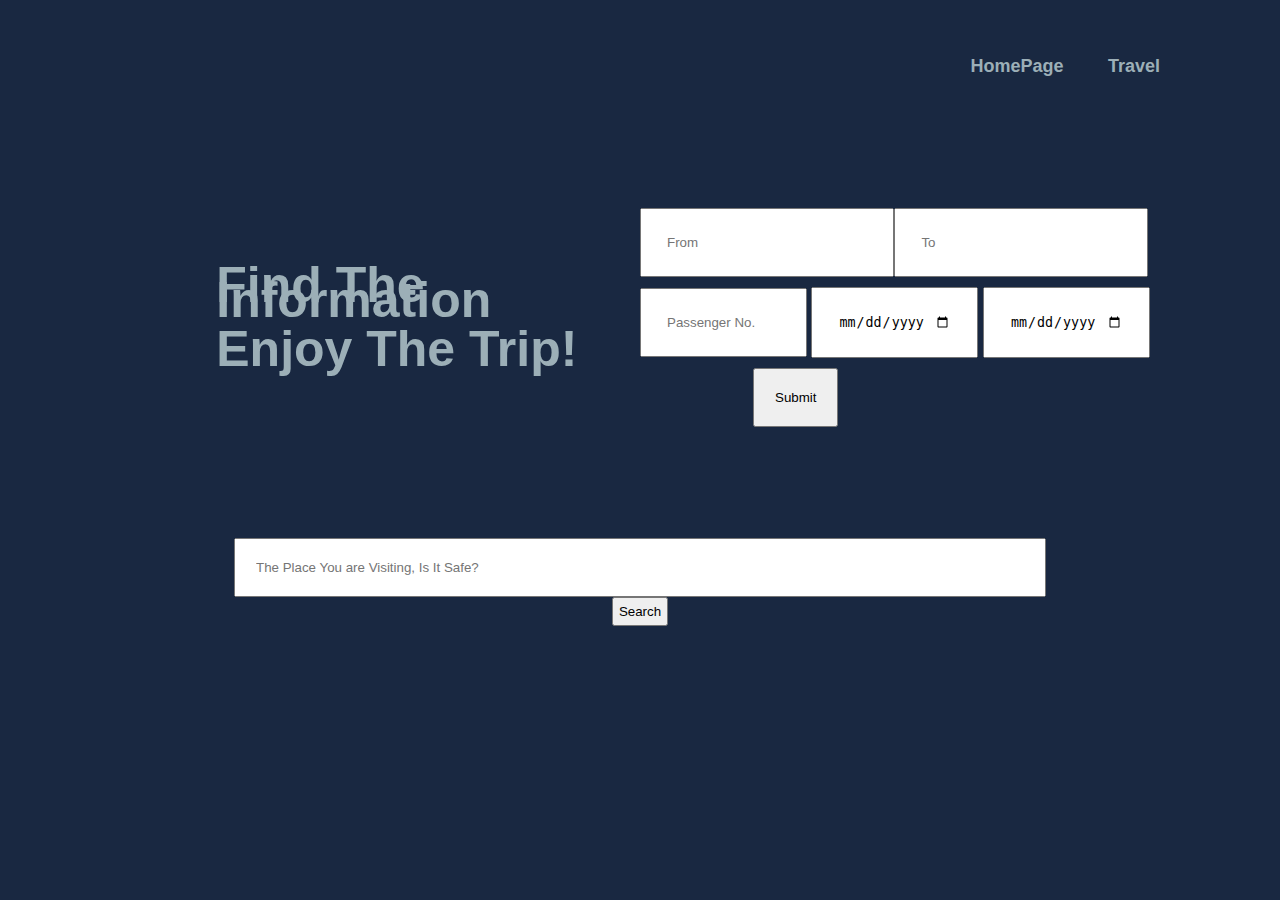
<file: Travel-2.0-main/Travel2.0/app2/index.html>
<!DOCTYPE html>
<html>

<head>
    <meta name="viewport" content="width=device-width, initial-scale=1">
    <style>
        body {
            margin: 0;
            font-family: sans-serif;
        }
        
        .topnav {
            display: flex;
            align-items: center;
            padding: 20px;
        }
        
        nav {
            margin-right: 80px;
            flex: 1;
            text-align: right;
        }
        
        nav ul {
            display: inline-block;
            list-style-type: none;
        }
        
        nav ul li {
            display: inline-block;
            margin: 20px;
        }
        
        a {
            text-decoration: none;
            color: #9cafb7;
            font-size: 18px;
            font-weight: bold;
        }
        
        a:hover {
            color: white;
        }
        
        .row {
            display: flex;
            align-items: center;
            flex-wrap: wrap;
            justify-content: space-around;
        }
        
        .col2 {
            flex-basis: 50%;
            min-width: 300px;
            margin: auto;
        }
        
        .col2 h1 {
            font-size: 50px;
            padding-left: 25%;
            line-height: 15px;
        }
        
        .col3 {
            flex-basis: 30%;
            min-width: 250px;
            margin-bottom: 10px;
            display: inline-block;
        }
        
        .col3 input {
            width: 80%;
            padding: 25px;
        }
        
        .header {
            margin: 50px;
            background-repeat: no-repeat;
            padding: 25px;
            border-color: black;
        }
    </style>
</head>

<body style="background-color: #192841; color: #9cafb7;">

    <div class="topnav">
        <nav>
            <ul>
                <li><a href="main.html">HomePage</a></li>
                <li><a href="index.html">Travel</a></li>
            </ul>
        </nav>
    </div>
    <div class="header">
        <div class="row">
            <div class="col2">
                <h1>Find The Information</h1>
                <h1>Enjoy The Trip!</h1>
            </div>
            <div class="col2">
                <div class="col3">
                    <input type="text" placeholder="From">
                </div>
                <div class="col3">
                    <input type="text" placeholder="To">
                </div>

                <div class="col3">

                    <input type="number" style="width:20%;" placeholder="Passenger No.">
                    <input type="date" style="width:20%;">
                    <input type="date" style="width:20%;">

                </div><br>
                <button type="submit" style="padding: 20px; margin-left: 20%;">Submit</button>

            </div>

        </div>
    </div>
    <br>
    <br>
    <div class="row">
        <input type="text" placeholder="The Place You are Visiting, Is It Safe?" style="width: 60%; padding: 20px;">
    </div>
    <div class="row">
        <button type="search" style="padding: 5px;">Search</button> </div>

    </div>
</body>

</html>
</file>
